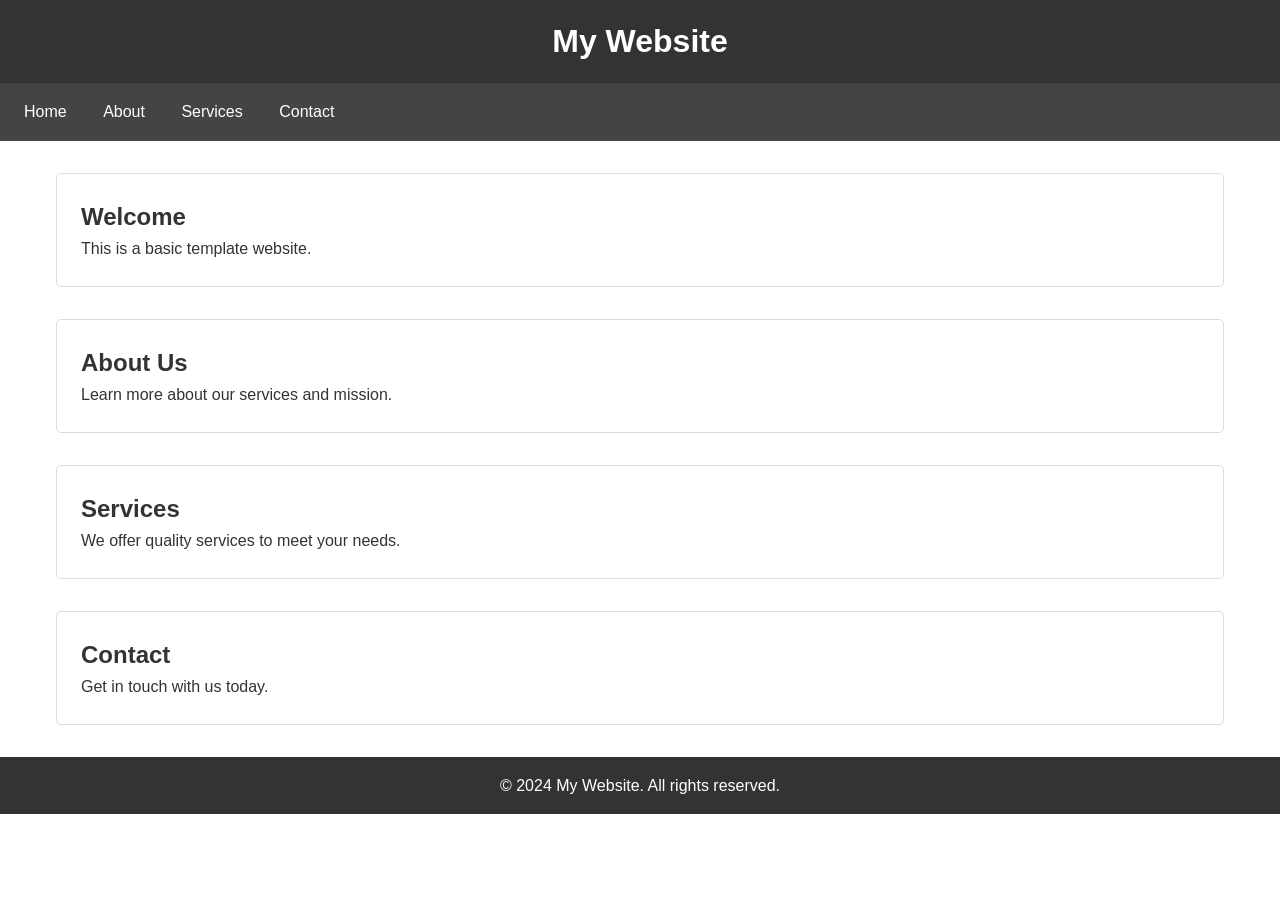
<file: SurveyApp/index.html>
<!DOCTYPE html>
<html lang="en">
<head>
    <meta charset="UTF-8">
    <meta name="viewport" content="width=device-width, initial-scale=1.0">
    <title>Template Website</title>
    <style>
        * {
            margin: 0;
            padding: 0;
            box-sizing: border-box;
        }
        
        body {
            font-family: Arial, sans-serif;
            line-height: 1.6;
            color: #333;
        }
        
        header {
            background-color: #333;
            color: white;
            padding: 1rem 0;
            text-align: center;
        }
        
        nav {
            background-color: #444;
            padding: 0.5rem;
        }
        
        nav a {
            color: white;
            text-decoration: none;
            padding: 0.5rem 1rem;
            display: inline-block;
        }
        
        nav a:hover {
            background-color: #555;
        }
        
        main {
            max-width: 1200px;
            margin: 2rem auto;
            padding: 0 1rem;
        }
        
        section {
            margin-bottom: 2rem;
            padding: 1.5rem;
            border: 1px solid #ddd;
            border-radius: 5px;
        }
        
        footer {
            background-color: #333;
            color: white;
            text-align: center;
            padding: 1rem 0;
            margin-top: 2rem;
        }
    </style>
</head>
<body>
    <header>
        <h1>My Website</h1>
    </header>
    
    <nav>
        <a href="#home">Home</a>
        <a href="#about">About</a>
        <a href="#services">Services</a>
        <a href="#contact">Contact</a>
    </nav>
    
    <main>
        <section id="home">
            <h2>Welcome</h2>
            <p>This is a basic template website.</p>
        </section>
        
        <section id="about">
            <h2>About Us</h2>
            <p>Learn more about our services and mission.</p>
        </section>
        
        <section id="services">
            <h2>Services</h2>
            <p>We offer quality services to meet your needs.</p>
        </section>
        
        <section id="contact">
            <h2>Contact</h2>
            <p>Get in touch with us today.</p>
        </section>
    </main>
    
    <footer>
        <p>&copy; 2024 My Website. All rights reserved.</p>
    </footer>
</body>
</html>
</file>
